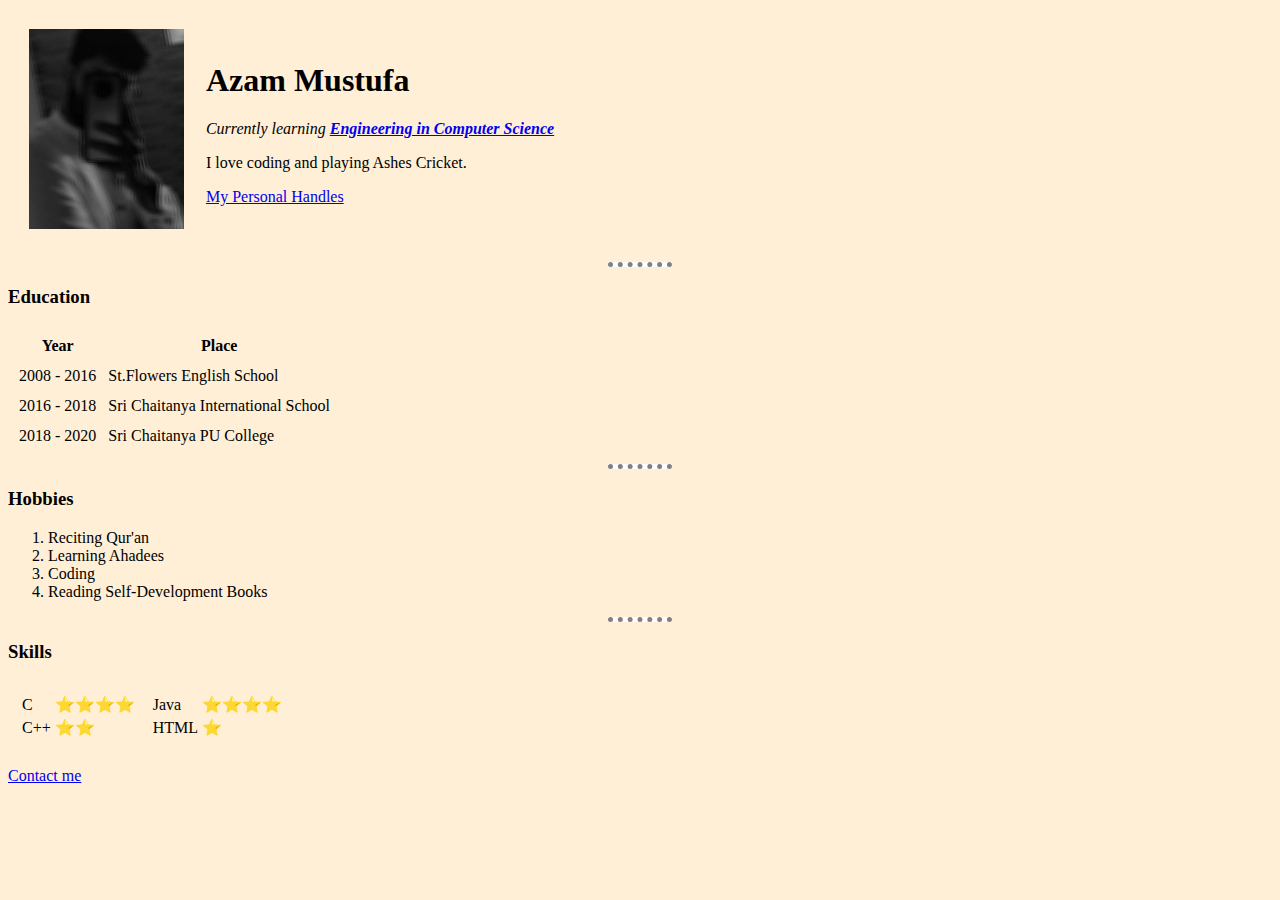
<file: index.html>
<!DOCTYPE html>
<html lang="en">
<head>
    <meta charset="UTF-8">
    <title>Azam's first Website</title>

    <style>
        body {
            background-color: #FFEFD6;
        }
        hr {
            background-color: white;
            border-style: dotted none none;
            border-color: grey;
            border-width: 5px;
            height: 0px;
            width: 5%;
        }
        img {
            height: 200px;
        }
    </style>
</head>
    <body>
        <table cellspacing="20">
            <tr>
                <td><img src="my-passport-photo (1).jpg" alt="My Profile Pic"></td>
                <td><h1>Azam Mustufa</h1>
                    <p><em>Currently learning <strong><a href="https://cse.tce.ac.in/">Engineering in Computer Science</a></strong></p></em>
                    <p>I love coding and playing Ashes Cricket.</p>
                    <p><a href="media.html">My Personal Handles</a></p>
                </td>
            </tr>
        </table>
        <hr size="3" noshade="">
        <h3>Education</h3>
            <table cellspacing="10">
                <thead>
                    <tr>
                        <th>Year</th>
                        <th>Place</th>
                    </tr>
                </thead>
               <tbody>
                <tr>
                    <td>2008 - 2016 </td>
                    <td> St.Flowers English School</td>  
                </tr>
                <tr>
                    <td>2016 - 2018</td>
                    <td>Sri Chaitanya International School</td> 
                </tr>
                <tr>
                    <td>2018 - 2020</td>
                    <td>Sri Chaitanya PU College</td>
                </tr>
               </tbody>
            </table>
        <hr size="3" noshade="">
        <h3>Hobbies</h3>
        <ol>
            <li>Reciting Qur'an</li>
            <li>Learning Ahadees</li>
            <li>Coding</li>
            <li>Reading Self-Development Books</li>
        </ol>
        <hr size="3" noshade="">
        <h3>Skills</h3>
        <table cellspacing="10">
           <tr>
            <td>
                <table>
                    <tr>
                        <td>C</td>
                        <td>⭐⭐⭐⭐</td>
                    </tr>
                    <tr>
                        <td>C++</td>
                        <td>⭐⭐</td>
                    </tr>
                </table>
            </td>
            <td>
                <table>
                    <tr>
                        <td>Java</td>
                        <td>⭐⭐⭐⭐</td>
                    </tr>
                    <tr>
                        <td>HTML</td>
                        <td>⭐</td>
                    </tr>
                </table>
            </td>
           </tr>
        </table>
        <p><a href="input.html">Contact me</a></p>
    </body>
</html>
</file>
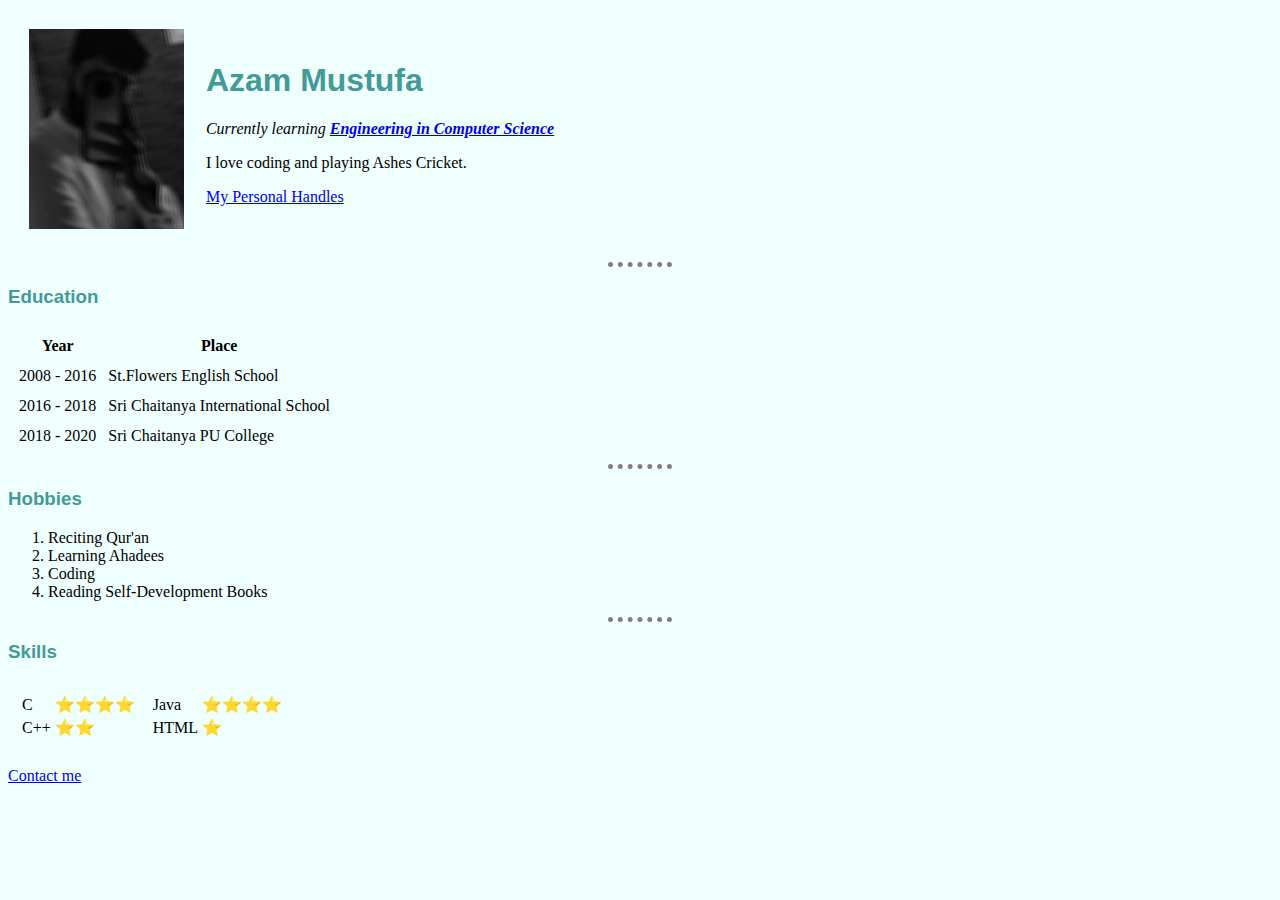
<file: HTML/index.html>
<!DOCTYPE html>
<html lang="en">
<head>
    <meta charset="UTF-8">
    <title>Azam's first Website</title>
    <link rel="stylesheet" href="CSS/style.css">
</head>
    <body>
        <table cellspacing="20">
            <tr>
                <td><img src="my-passport-photo (1).jpg" alt="My Profile Pic"></td>
                <td><h1>Azam Mustufa</h1>
                    <p><em>Currently learning <strong><a href="https://cse.tce.ac.in/">Engineering in Computer Science</a></strong></p></em>
                    <p>I love coding and playing Ashes Cricket.</p>
                    <p><a href="media.html">My Personal Handles</a></p>
                </td>
            </tr>
        </table>
        <hr size="3" noshade="">
        <h3>Education</h3>
            <table cellspacing="10">
                <thead>
                    <tr>
                        <th>Year</th>
                        <th>Place</th>
                    </tr>
                </thead>
               <tbody>
                <tr>
                    <td>2008 - 2016 </td>
                    <td> St.Flowers English School</td>  
                </tr>
                <tr>
                    <td>2016 - 2018</td>
                    <td>Sri Chaitanya International School</td> 
                </tr>
                <tr>
                    <td>2018 - 2020</td>
                    <td>Sri Chaitanya PU College</td>
                </tr>
               </tbody>
            </table>
        <hr size="3" noshade="">
        <h3>Hobbies</h3>
        <ol>
            <li>Reciting Qur'an</li>
            <li>Learning Ahadees</li>
            <li>Coding</li>
            <li>Reading Self-Development Books</li>
        </ol>
        <hr size="3" noshade="">
        <h3>Skills</h3>
        <table cellspacing="10">
           <tr>
            <td>
                <table>
                    <tr>
                        <td>C</td>
                        <td>⭐⭐⭐⭐</td>
                    </tr>
                    <tr>
                        <td>C++</td>
                        <td>⭐⭐</td>
                    </tr>
                </table>
            </td>
            <td>
                <table>
                    <tr>
                        <td>Java</td>
                        <td>⭐⭐⭐⭐</td>
                    </tr>
                    <tr>
                        <td>HTML</td>
                        <td>⭐</td>
                    </tr>
                </table>
            </td>
           </tr>
        </table>
        <p><a href="input.html">Contact me</a></p>
    </body>
</html>
</file>
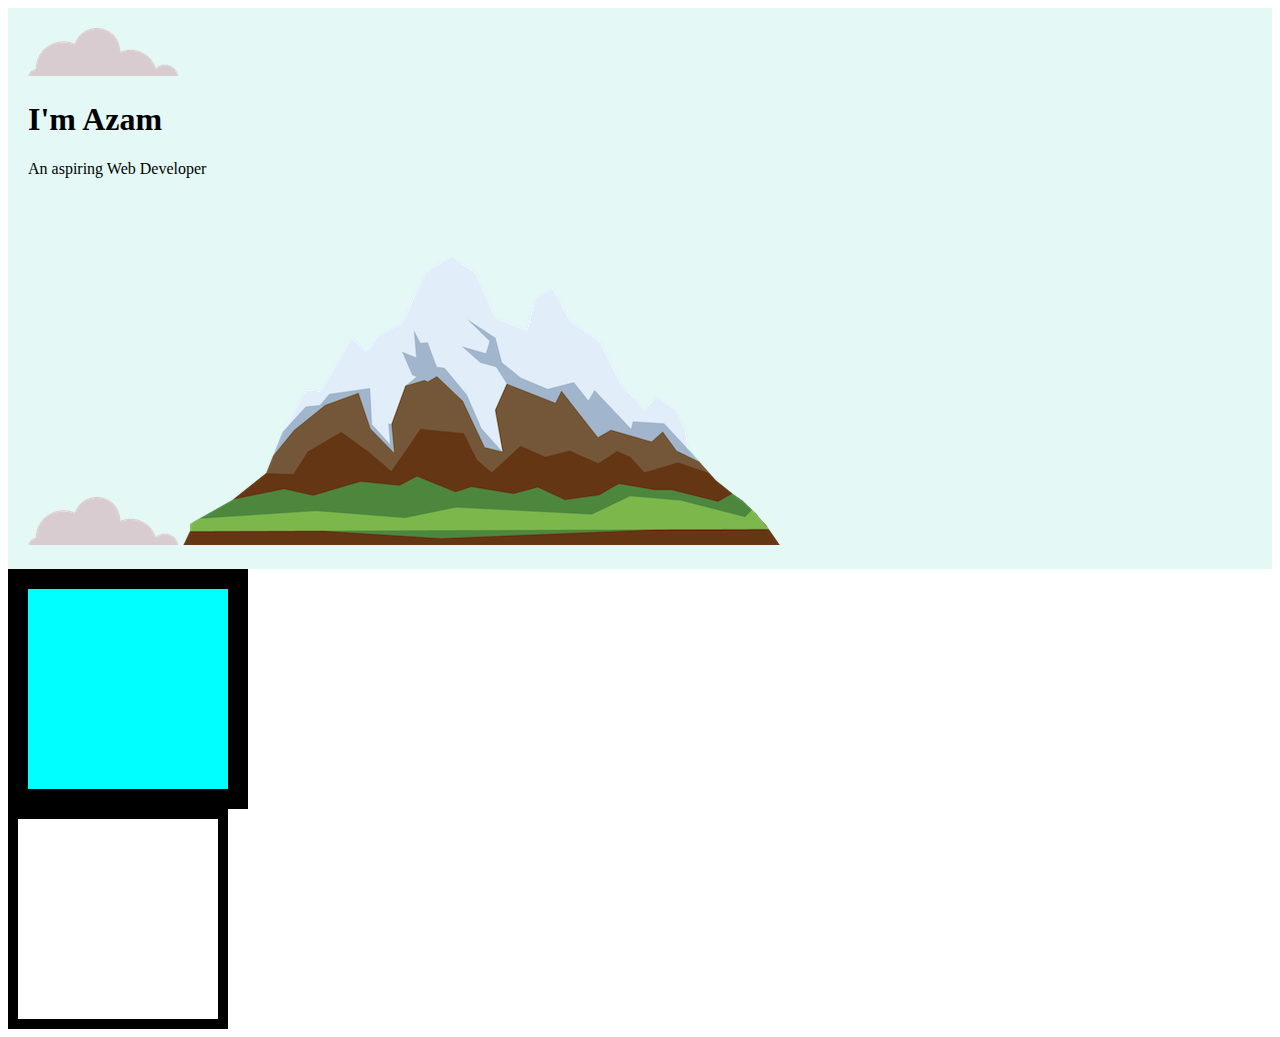
<file: My Site/index.html>
<!DOCTYPE html>
<html lang="en">
<head>
    <meta charset="UTF-8">
    <title>Azam Mustufa</title>
    <link rel="stylesheet" href="style.css">
    <link rel="icon" href="favicon.ico">
</head>
<body>
    <div class="top-container">
        <img src="cloud.png" alt="cloud-photo">
        <h1>I'm Azam</h1>
        <p>An aspiring Web Developer</p>
        <img src="cloud.png" alt="cloud-photo">
        <img src="mountain.png" alt="Mountain-photo">
    </div>
    <div class="middle-container">

    </div>
    <div class="bottom-container">

    </div>
</body>
</html>
</file>
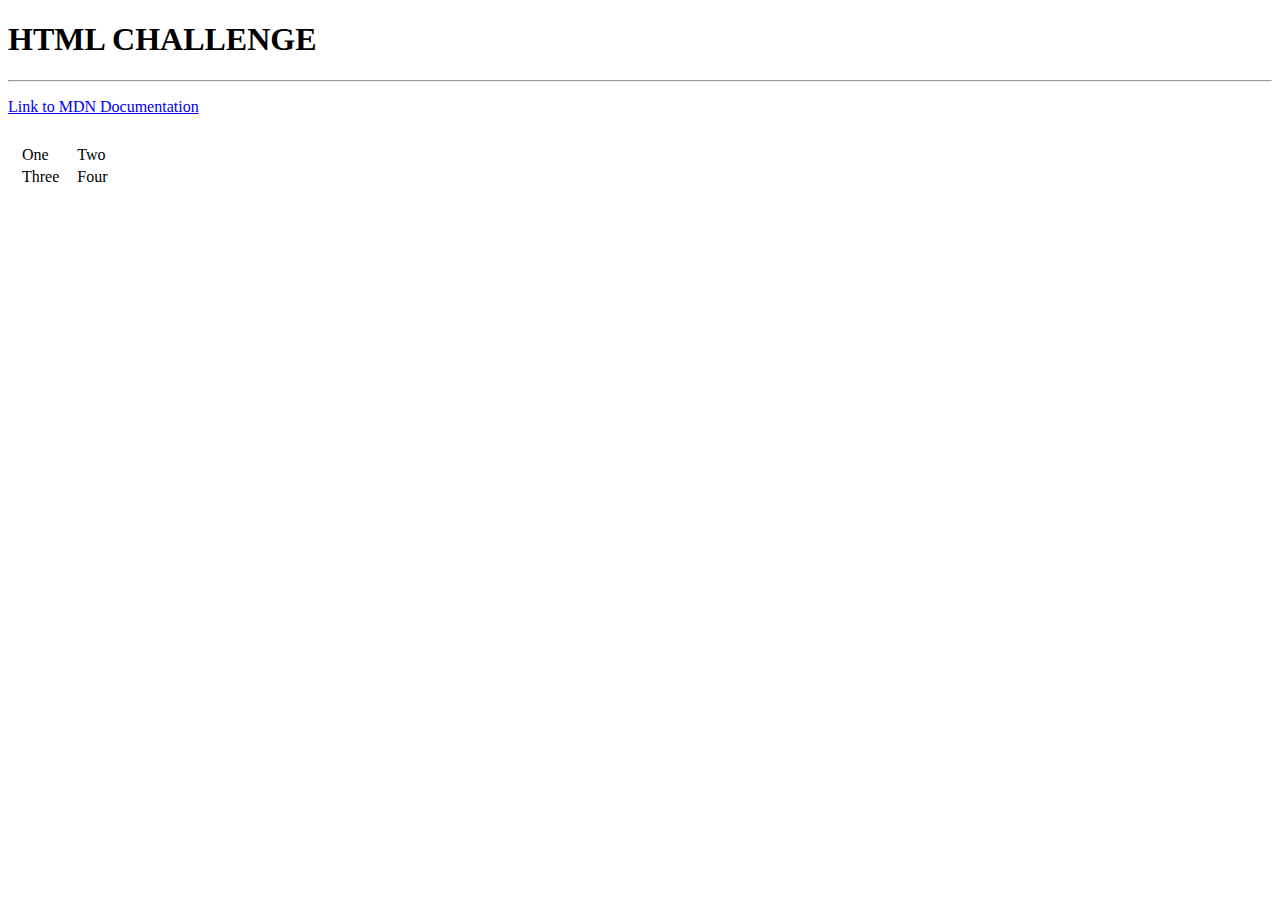
<file: Challenege.html>
<!DOCTYPE html>
<html lang="en">
<head>
    <meta charset="UTF-8">
    <title>Document</title>
</head>
<body>
    <h1>HTML CHALLENGE</h1>
    <hr>
    <p><a href="https://developer.mozilla.org/en-US/docs/Web/HTML">Link to MDN Documentation</a></p>
    <table cellspacing="10">
        <tr>
            <td>
                <table>
                    <tr>
                        <td>One</td>
                    </tr>
                    <tr>
                        <td>Three</td>
                    </tr>
                </table>
            </td>
            <td>
                <table>
                    <tr>
                        <td>Two</td>
                    </tr>
                    <tr>
                        <td>Four</td>
                    </tr>
                </table>
            </td>
        </tr>
    </table>
</body>
</html>
</file>
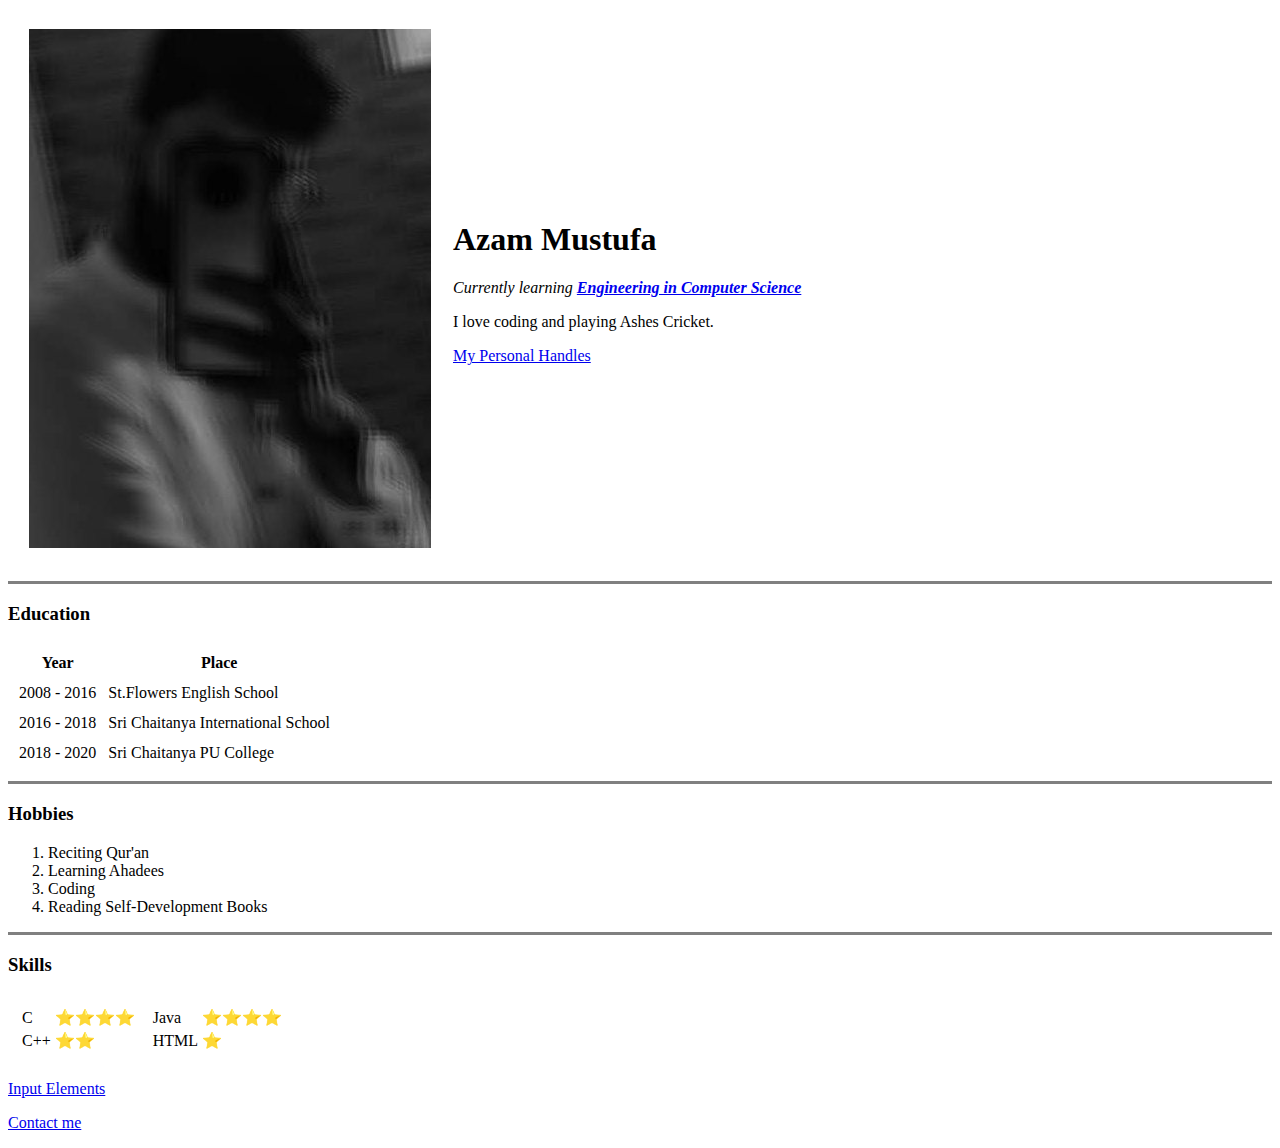
<file: First_Website.html>
<!DOCTYPE html>
<html lang="en">
<head>
    <meta charset="UTF-8">
    <title>Azam's first Website</title>
</head>
    <body>
        <table cellspacing="20">
            <tr>
                <td><img src="my-passport-photo (1).jpg" alt="My Profile Pic"></td>
                <td><h1>Azam Mustufa</h1>
                    <p><em>Currently learning <strong><a href="https://cse.tce.ac.in/">Engineering in Computer Science</a></strong></p></em>
                    <p>I love coding and playing Ashes Cricket.</p>
                    <p><a href="media.html">My Personal Handles</a></p>
                </td>
            </tr>
        </table>
        <hr size="3" noshade="">
        <h3>Education</h3>
            <table cellspacing="10">
                <thead>
                    <tr>
                        <th>Year</th>
                        <th>Place</th>
                    </tr>
                </thead>
               <tbody>
                <tr>
                    <td>2008 - 2016 </td>
                    <td> St.Flowers English School</td>  
                </tr>
                <tr>
                    <td>2016 - 2018</td>
                    <td>Sri Chaitanya International School</td> 
                </tr>
                <tr>
                    <td>2018 - 2020</td>
                    <td>Sri Chaitanya PU College</td>
                </tr>
               </tbody>
            </table>
        <hr size="3" noshade="">
        <h3>Hobbies</h3>
        <ol>
            <li>Reciting Qur'an</li>
            <li>Learning Ahadees</li>
            <li>Coding</li>
            <li>Reading Self-Development Books</li>
        </ol>
        <hr size="3" noshade="">
        <h3>Skills</h3>
        <table cellspacing="10">
           <tr>
            <td>
                <table>
                    <tr>
                        <td>C</td>
                        <td>⭐⭐⭐⭐</td>
                    </tr>
                    <tr>
                        <td>C++</td>
                        <td>⭐⭐</td>
                    </tr>
                </table>
            </td>
            <td>
                <table>
                    <tr>
                        <td>Java</td>
                        <td>⭐⭐⭐⭐</td>
                    </tr>
                    <tr>
                        <td>HTML</td>
                        <td>⭐</td>
                    </tr>
                </table>
            </td>
           </tr>
        </table>
        <p><a href="input.html">Input Elements</a></p>
        <p><a href="input.html">Contact me
        </a></p>
    </body>
</html>
</file>
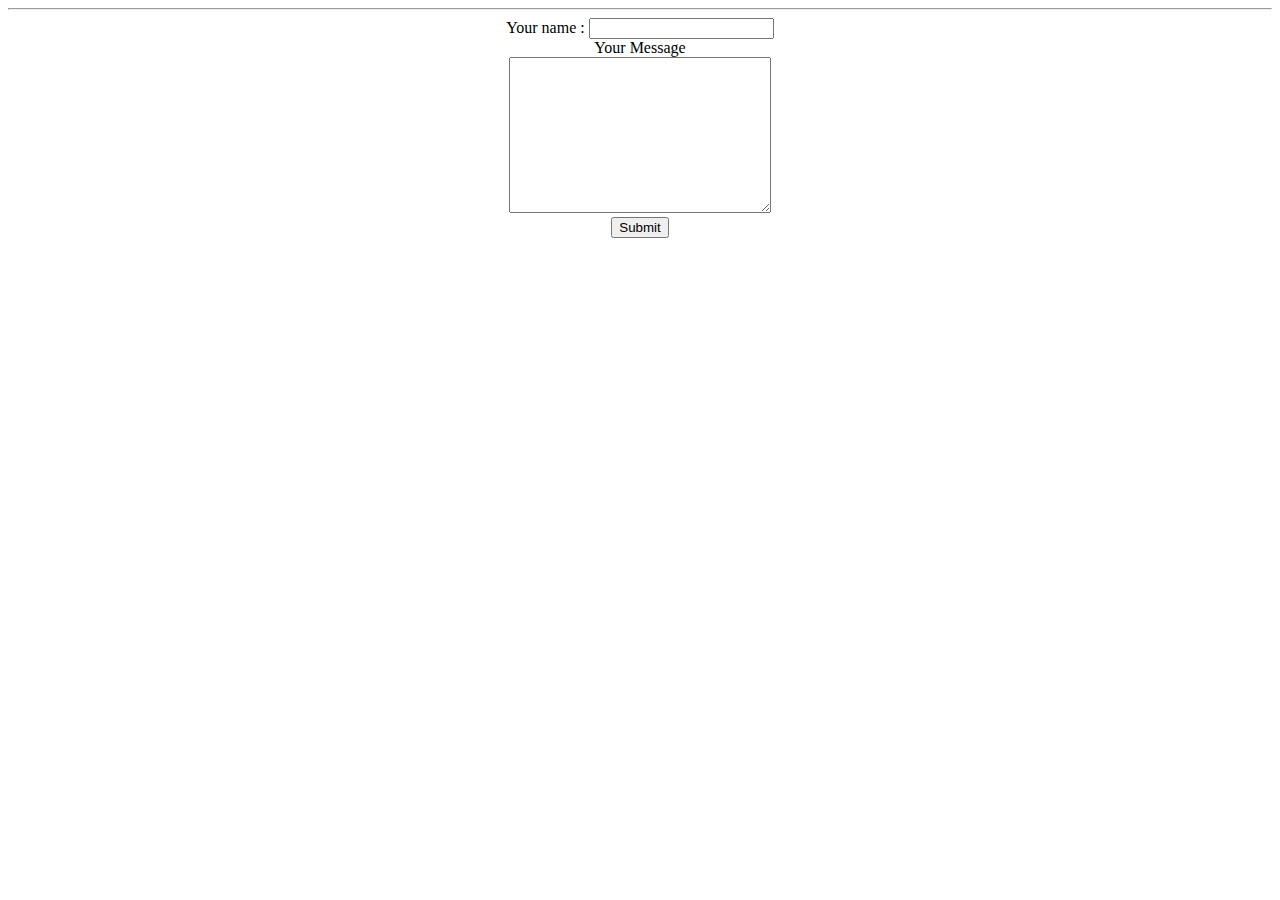
<file: input.html>
<!DOCTYPE html>
<html lang="en">
<head>
    <meta charset="UTF-8">
    <title>Input Types</title>
</head>
<body>
    <hr>
    <center>
    <form action="mailto:azammustufa02@gmail.com" method="post" enctype="text/plain">
        <label>Your name :</label>
        <input type="text" name="Name">
        <br>
        <label for="">Your Message</label>
        <br>
        <textarea name="Message" id="" cols="30" rows="10"></textarea>
        <br>
        <input type="Submit">
        </center>
    </form>
</body>
</html>
</file>
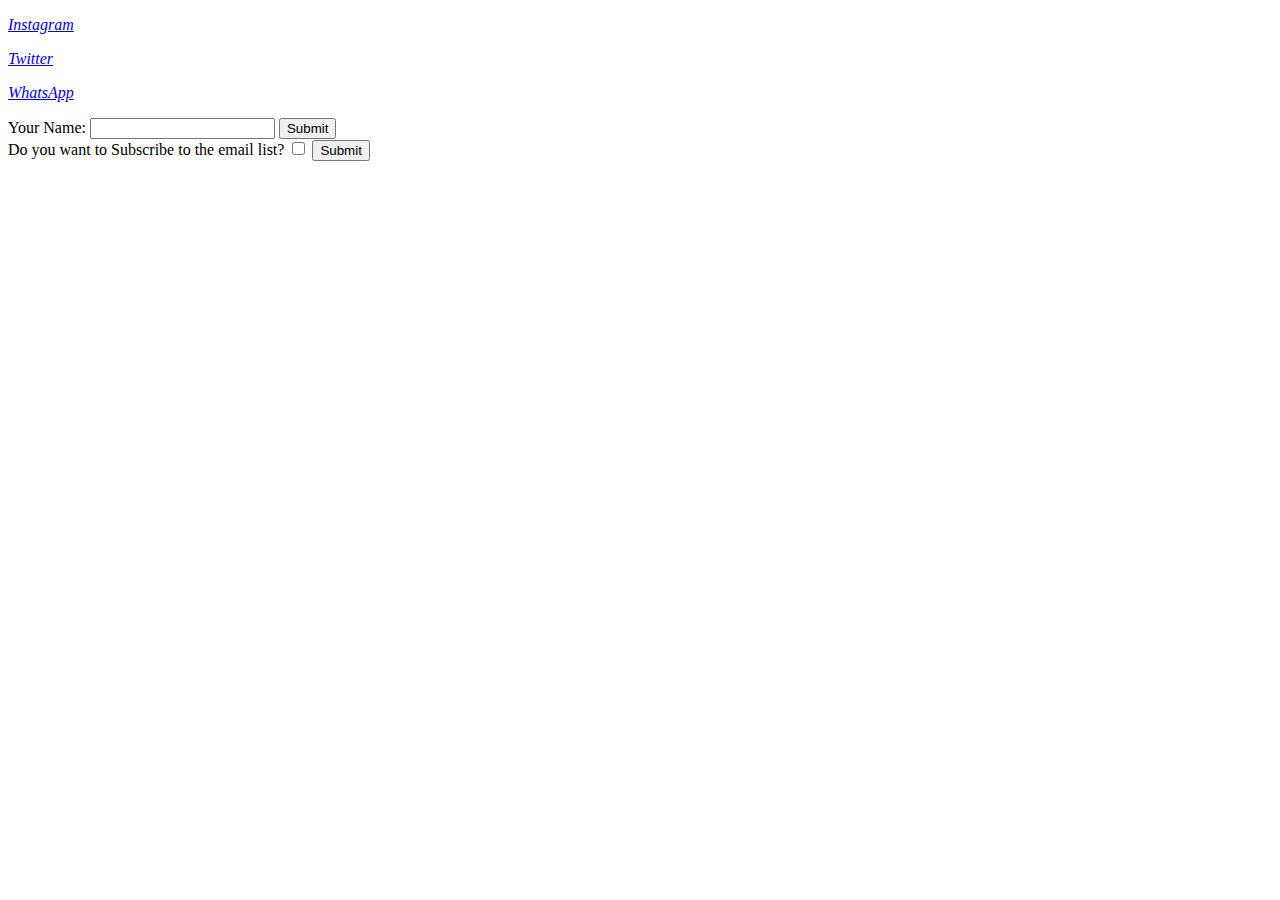
<file: media.html>
<!DOCTYPE html>
<html lang="en">
<head>
    <meta charset="UTF-8">
    <title>My Handles</title>
</head>
<body>
    <p><a href="https://www.instagram.com/mustafas_ig/"><em> Instagram</em></a></p>
    <p><em><a href="https://twitter.com/MustufaAzam">Twitter</em></a></p>
    <p><em><a href="https://api.whatsapp.com/send/?phone=%2B9178928264440&text&type=phone_number&app_absent=0">WhatsApp</a></em></p>

    <form action="index.html">
        <label for="name">Your Name: </label>
        <input type="text">
        <input type="submit"> <br>
        <label for="">Do you want to Subscribe to the email list?</label>
        <input type="checkbox">
        <input type="submit">
    </form>
</body>
</html>
</file>
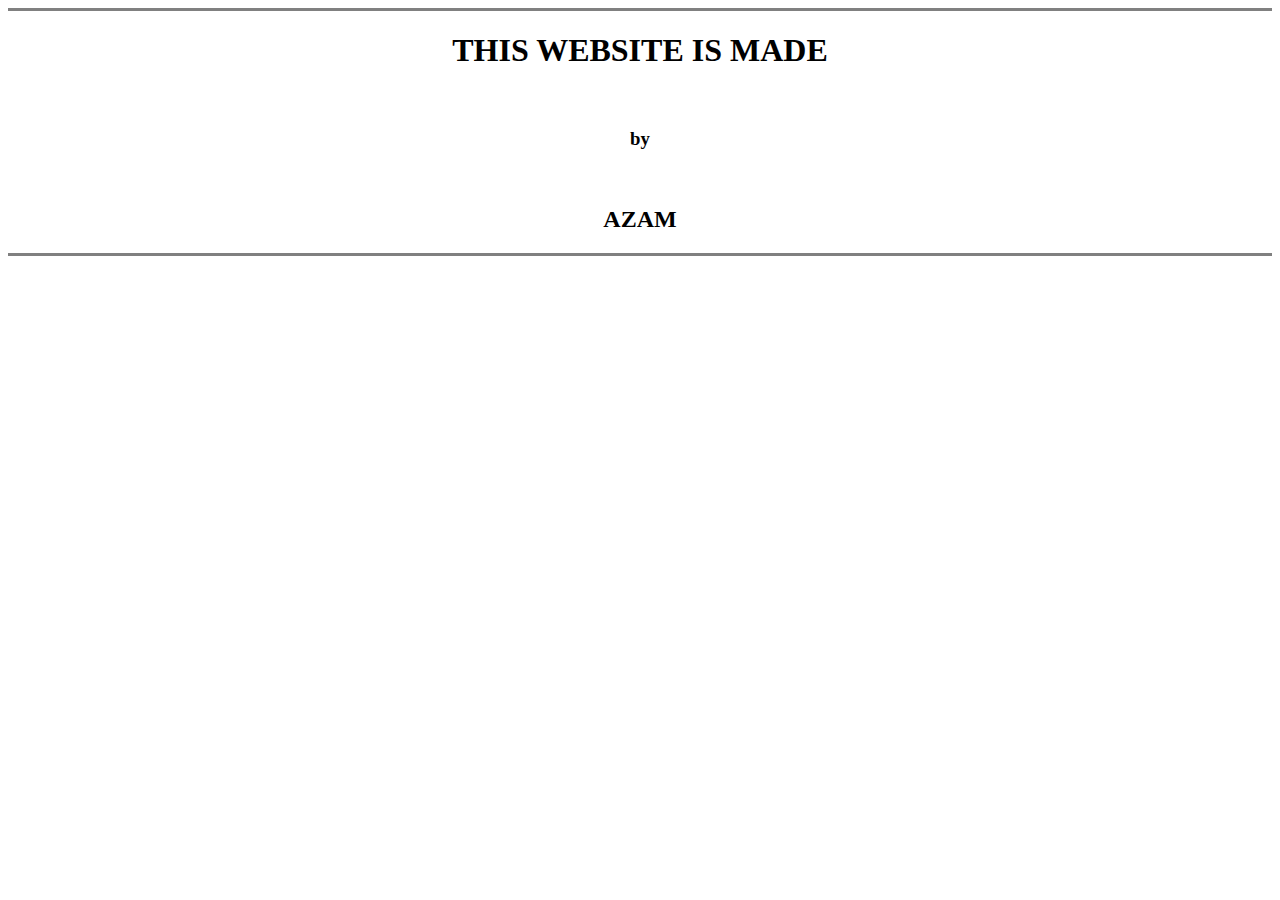
<file: Sample.html>
<!DOCTYPE html>
<html lang="en">
<head>
    <meta charset="UTF-8">
    <meta http-equiv="X-UA-Compatible" content="IE=edge">
    <meta name="viewport" content="width=device-width, initial-scale=1.0">
    <title>
        WEBSITE
    </title>
    <center>
    <hr size="3" noshade>
    <h1>THIS WEBSITE IS MADE</h1>
        <br>
    <h3>by</h3>
    <!--This is a comment-->
        <br>
    <h2>AZAM</h2>
    <hr size="3" noshade>
    </center>
</head>
<body>
    
</body>
</html>
</file>
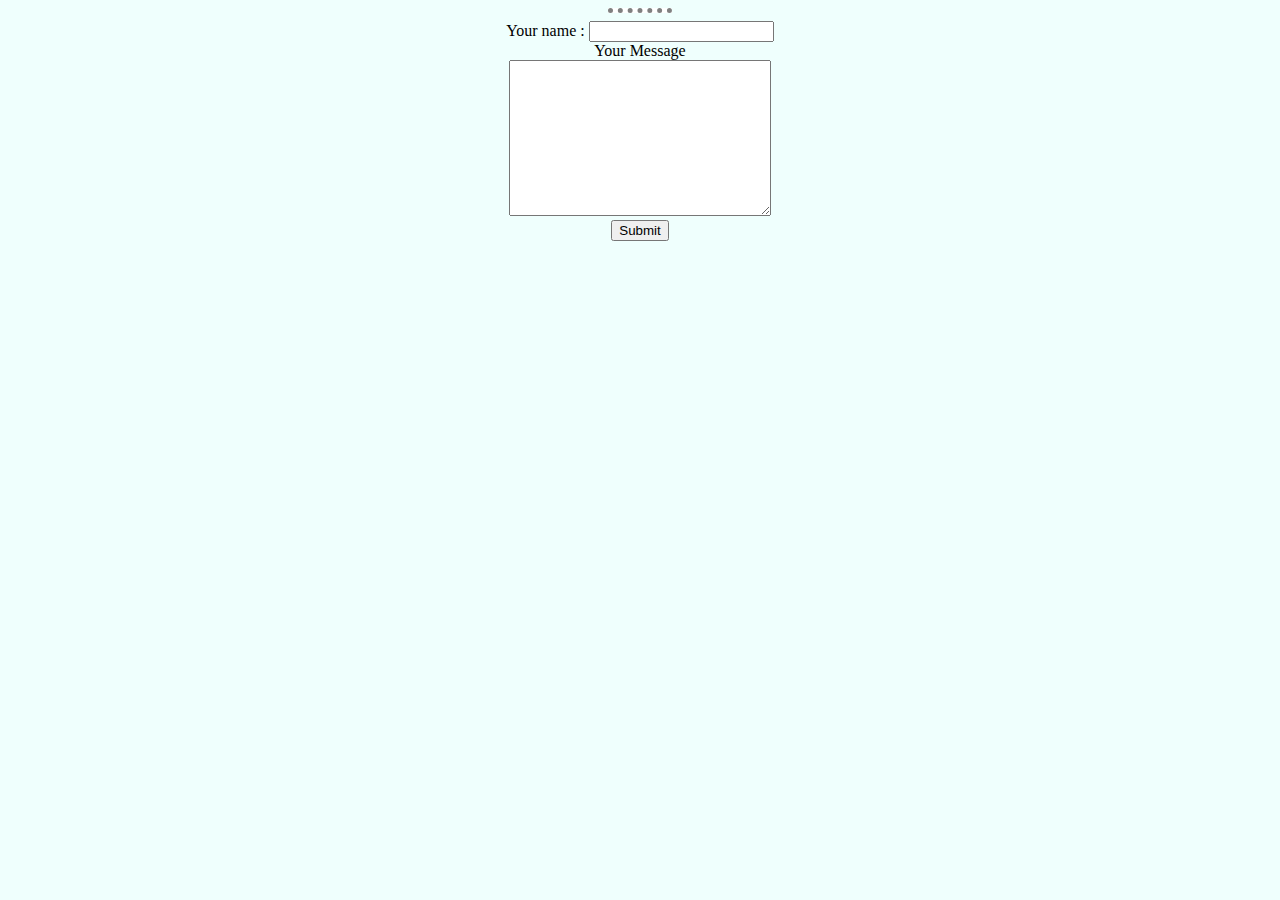
<file: HTML/input.html>
<!DOCTYPE html>
<html lang="en">
<head>
    <meta charset="UTF-8">
    <title>Input Types</title>
    <link rel="stylesheet" href="CSS/style.css">
</head>
<body>
    <hr>
    <center>
    <form action="mailto:azammustufa02@gmail.com" method="post" enctype="text/plain">
        <label>Your name :</label>
        <input type="text" name="Name">
        <br>
        <label for="">Your Message</label>
        <br>
        <textarea name="Message" id="" cols="30" rows="10"></textarea>
        <br>
        <input type="Submit">
        </center>
    </form>
</body>
</html>
</file>
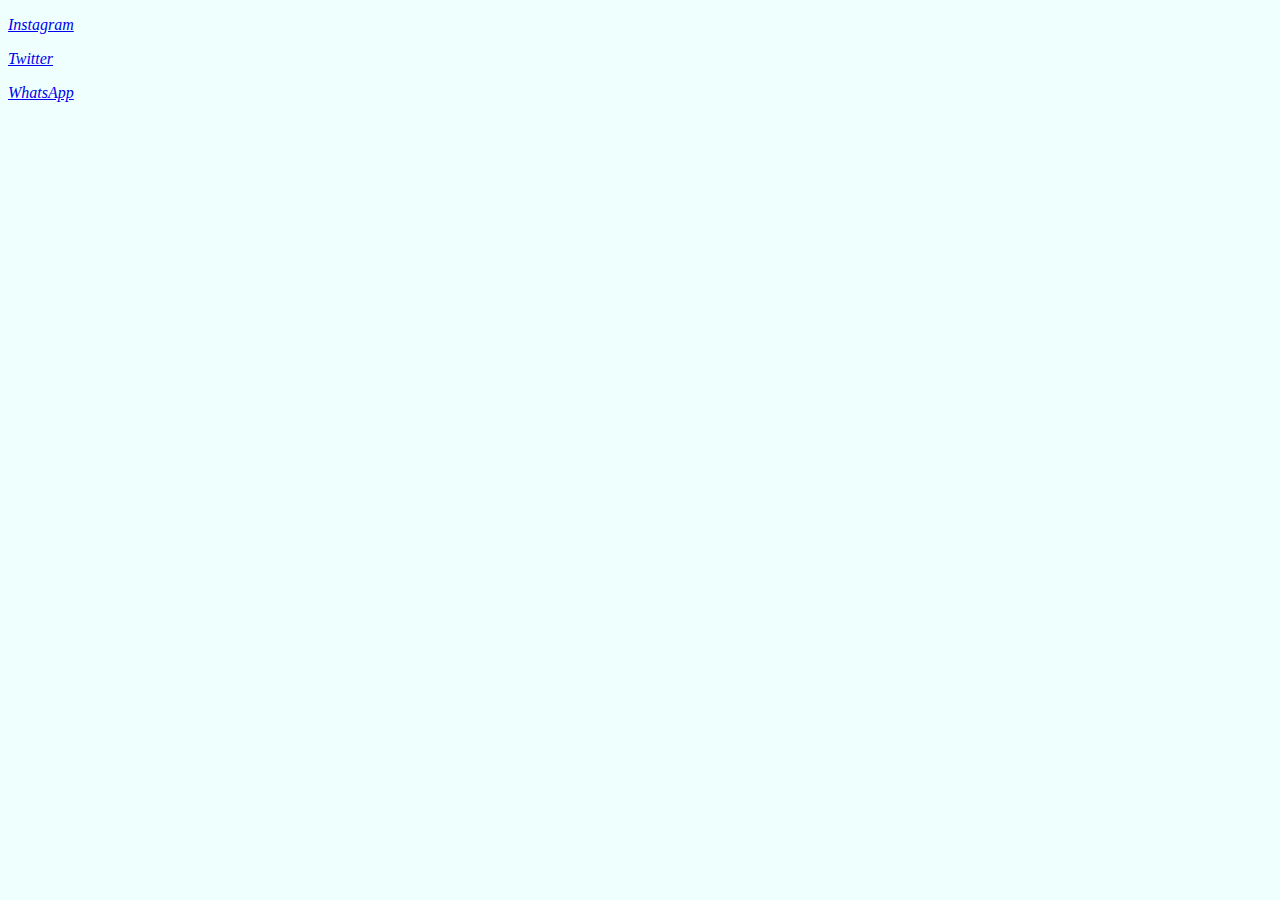
<file: HTML/media.html>
<!DOCTYPE html>
<html lang="en">
<head>
    <meta charset="UTF-8">
    <title>My Handles</title>
    <link rel="stylesheet" href="CSS/style.css">
</head>
<body>
    <p><a href="https://www.instagram.com/mustafas_ig/"><em> Instagram</em></a></p>
    <p><em><a href="https://twitter.com/MustufaAzam">Twitter</em></a></p>
    <p><em><a href="https://api.whatsapp.com/send/?phone=%2B9178928264440&text&type=phone_number&app_absent=0">WhatsApp</a></em></p>
</body>
</html>
</file>
<file: HTML/CSS/style.css>
body {
    background-color: #EFFFFD;
}
h1 {
    color: #439A97;
    font-family: 'Lucida Sans', 'Lucida Sans Regular', 'Lucida Grande', 'Lucida Sans Unicode', Geneva, Verdana, sans-serif;
}
h3 {
    color: #439A97;
    font-family: 'Lucida Sans', 'Lucida Sans Regular', 'Lucida Grande', 'Lucida Sans Unicode', Geneva, Verdana, sans-serif;
}
hr {
    background-color: white;
    border-style: dotted none none;
    border-color: grey;
    border-width: 5px;
    height: 0px;
    width: 5%;
}
img {
    height: 200px;
}
.p1 {
    font-family: 'Lucida Sans', 'Lucida Sans Regular', 'Lucida Grande', 'Lucida Sans Unicode', Geneva, Verdana, sans-serif;
}
</file>
<file: My Site/style.css>
.top-container {
    padding: 20px; 
    background-color: #E4F9F5;
}

body {
    padding: auto;
    margin: 8;
}

p {
    margin-top: 0px;
    margin-bottom: 10px
}

.middle-container {
    background-color: aqua;
    height: 200px;
    width: 200px;
    border: solid 20px;
}

.bottom-container {
    border: solid 10px;
    height: 200px;
    width: 200px;
}
</file>
